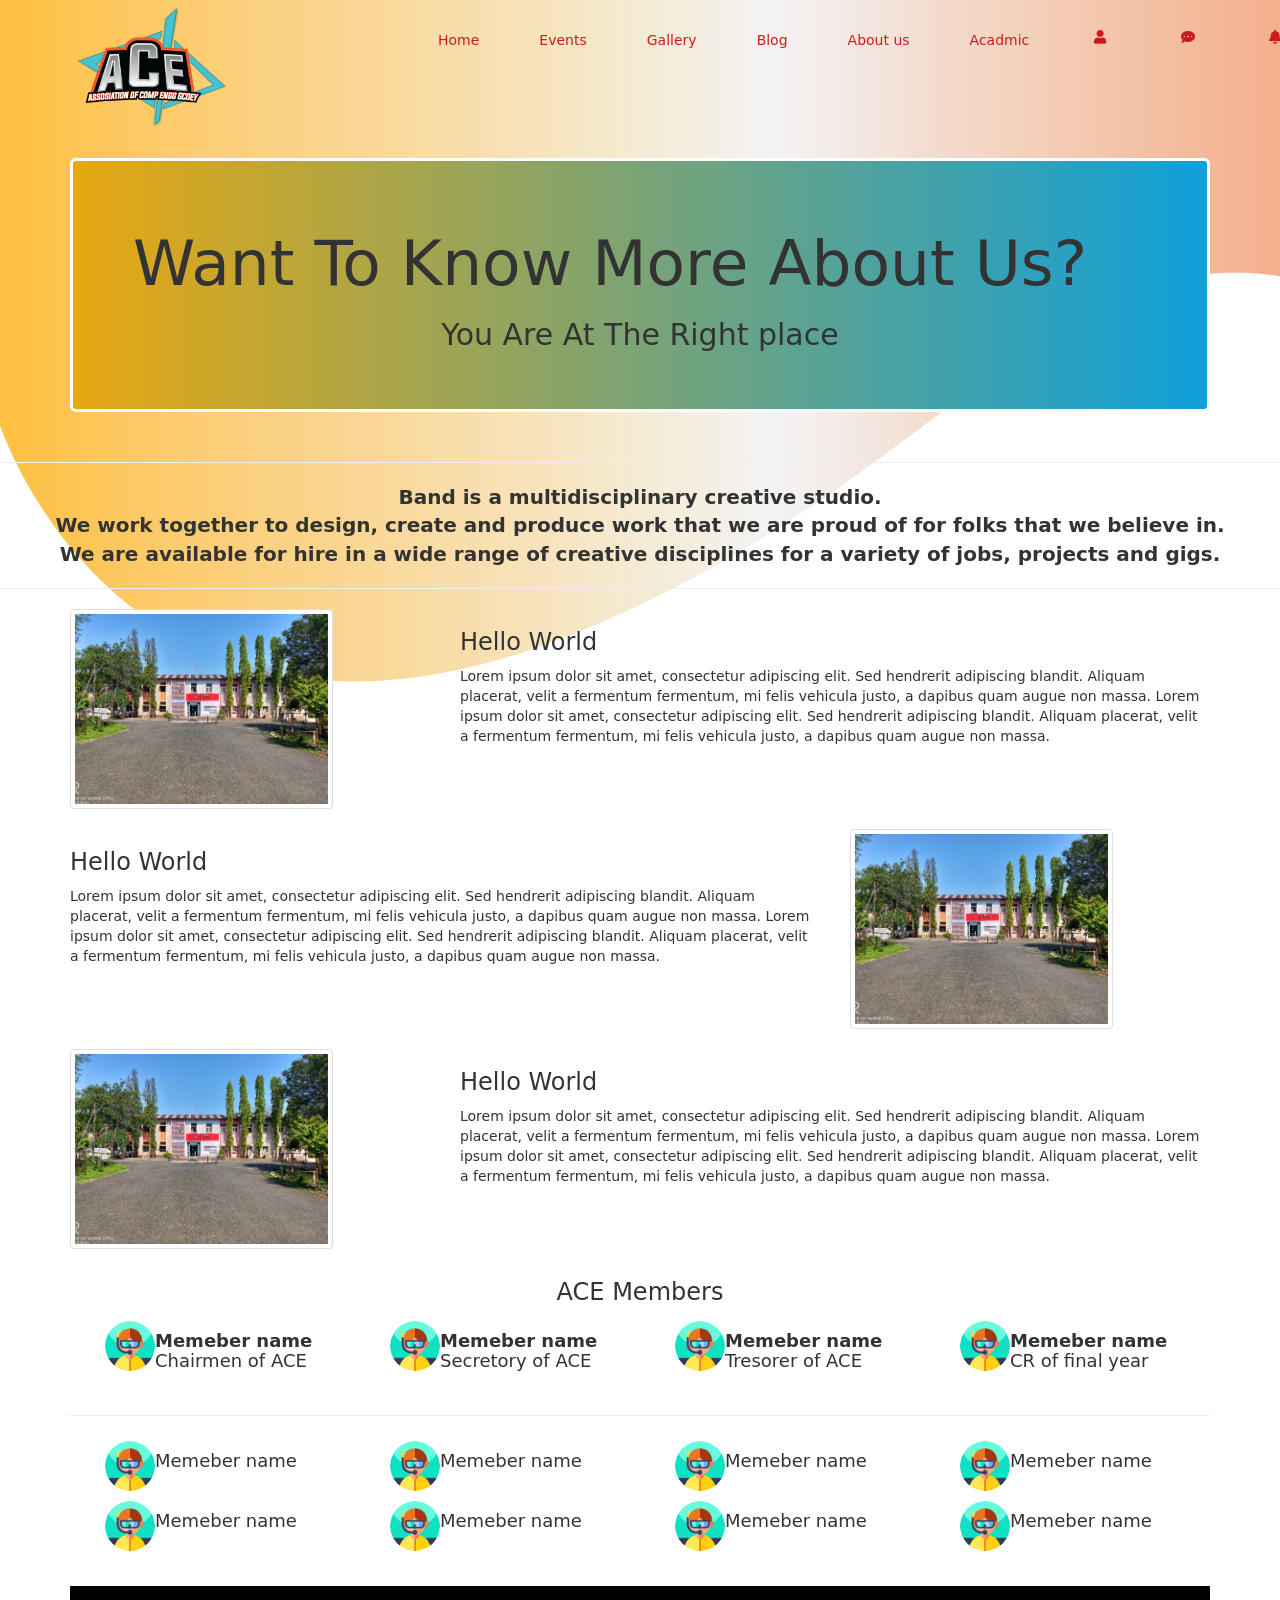
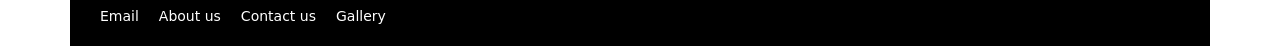
<file: index.html>
<!DOCTYPE html>
<html lang="en">

<head>
    <meta charset="UTF-8">
    <link rel="stylesheet" href="https://maxcdn.bootstrapcdn.com/bootstrap/3.3.7/css/bootstrap.min.css" >
    <script src="https://ajax.googleapis.com/ajax/libs/jquery/1.12.4/jquery.min.js"></script>
    <script src="https://maxcdn.bootstrapcdn.com/bootstrap/3.3.7/js/bootstrap.min.js"></script>
    
    <meta name="viewport" content="width=device-width, initial-scale=1.0">
    <link rel="preconnect" href="https://fonts.gstatic.com">
    <link href="https://fonts.googleapis.com/css2?family=Roboto&display=swap" rel="stylesheet">
    <link rel="stylesheet" href="https://pro.fontawesome.com/releases/v5.10.0/css/all.css"/>
        <style>
        .footer {
             
            padding: 10px 0;
            position: relative;
            background-color: #101010;
            color:#9d9d9d;
            bottom: 0;
            width: 100%;
            text-align: center;
            left: 0;
        }

  
        </style>
    <link rel="stylesheet" href="about.css">
    <title>About | ACE </title>
</head>
<body >
    <header class="ace-home">
        <div class="main">
            <div class="logo">
                <img src="fianl-ACE-1.0.png">
            </div>
            </div>
        <nav>
            <a href="#">
                Home
            </a>
            <a href="#">
                Events
            </a>
            <a href="#">
                Gallery
            </a>
            <a href="#">
                Blog
            </a>
            <a href="#">
            About us
            </a>
            <a href="#">
                Acadmic
            </a>
            <div class="icons">
                <a href="#"><i class="fas fa-user"></i></a>
                <a href="#"> <i class="fas fa-comment-dots"></i></a>
                <a href="#"><i class="fas fa-bell"></i></a>
            </div>
        </nav>
       
        </header>

<!-- header ends here -->
<div class="container">

           <div class="jumbotron">
               <h1>Want To Know More About Us?</h1>
               <center><h2>You Are At The Right place</h2></center>
               
           </div>
           </div>

<!-- Contents Starts Here -->
<hr>
<div class="page-content">
    <p>
       <b id="intro1"> Band is a multidisciplinary creative studio.<br>
We work together to design, create and produce work that we are proud of for folks that we believe in.<br>
 We are available for hire in a wide range of creative disciplines for a variety of jobs, projects and gigs.</b>
    </p>
    <hr>
</div>
<div class="container">
<div class="intro2">
    <div class="row" style="border:none; height:210px;">
		<div class="col-xs-4">
			<img src="pic1.jpg" class="thumbnail" style="height:200px; " />
		</div>
		<div class="col-xs-8">  
			<h3>Hello World</h3>
            <p >
                Lorem ipsum dolor sit amet, consectetur adipiscing elit.
                 Sed hendrerit adipiscing blandit. Aliquam placerat, velit a fermentum fermentum,
                  mi felis vehicula justo, a dapibus quam augue non massa.
                Lorem ipsum dolor sit amet, consectetur adipiscing elit.
                 Sed hendrerit adipiscing blandit. Aliquam placerat, velit a fermentum fermentum,
                  mi felis vehicula justo, a dapibus quam augue non massa.
                </p>
		</div>
	</div>
</div>
	
	</div>
<div class="container">
<div class="intro3">
    <div class="row" style="border:none; height:210px;">
        <div class="col-xs-8">  
			<h3>Hello World</h3>
            <p >
                Lorem ipsum dolor sit amet, consectetur adipiscing elit.
                 Sed hendrerit adipiscing blandit. Aliquam placerat, velit a fermentum fermentum,
                  mi felis vehicula justo, a dapibus quam augue non massa.
                Lorem ipsum dolor sit amet, consectetur adipiscing elit.
                 Sed hendrerit adipiscing blandit. Aliquam placerat, velit a fermentum fermentum,
                  mi felis vehicula justo, a dapibus quam augue non massa.
                </p>
		</div>
		<div class="col-xs-4">
			<img src="pic1.jpg" class="thumbnail" style="height:200px; " />
		</div>
	
	</div>
</div>
	</div>
    <div class="container">
        <div class="intro2">
            <div class="row" style="border:none; height:210px;">
                <div class="col-xs-4">
                    <img src="pic1.jpg" class="thumbnail" style="height:200px; " />
                </div>
                <div class="col-xs-8">  
                    <h3>Hello World</h3>
                    <p >
                        Lorem ipsum dolor sit amet, consectetur adipiscing elit.
                         Sed hendrerit adipiscing blandit. Aliquam placerat, velit a fermentum fermentum,
                          mi felis vehicula justo, a dapibus quam augue non massa.
                        Lorem ipsum dolor sit amet, consectetur adipiscing elit.
                         Sed hendrerit adipiscing blandit. Aliquam placerat, velit a fermentum fermentum,
                          mi felis vehicula justo, a dapibus quam augue non massa.
                        </p>
                </div>
            </div>
        </div>
            


<!-- ace members list -->

<div id="members">
    <h3 >ACE Members</h3>
</div>

<div class="container">
    <div class="col-lg-3">
<div class="member_name">
<a href="#"> <img src="icon.png" alt="Avatar" class="avatar"></a>
<h4><b>Memeber name</b>
    <p>Chairmen of ACE</p>
</h4>

</div>
</div>
    <div class="col-lg-3">
<div class="member_name">
<a href="#"> <img src="icon.png" alt="Avatar" class="avatar"></a>
<h4><b>Memeber name</b>
<p>Secretory of ACE</p>
</h4>
</div>
</div>
    <div class="col-lg-3">
<div class="member_name">
<a href="#"> <img src="icon.png" alt="Avatar" class="avatar"></a>
<h4><b>Memeber name</b>
<p>Tresorer of ACE</p>
</h4>
</div>
</div>
    <div class="col-lg-3">
<div class="member_name">
<a href="#"> <img src="icon.png" alt="Avatar" class="avatar"></a>
<h4><b>Memeber name</b>
<p>CR of final year</p>
</h4>
</div>
</div>
</div>
<hr>

<div class="container">
    <div class="col-lg-3">
<div class="member_name">
<a href="#"> <img src="icon.png" alt="Avatar" class="avatar"></a>
<h4>Memeber name</h4>
</div>
</div>
    <div class="col-lg-3">
<div class="member_name">
<a href="#"> <img src="icon.png" alt="Avatar" class="avatar"></a>
<h4>Memeber name</h4>
</div>
</div>
    <div class="col-lg-3">
<div class="member_name">
<a href="#"> <img src="icon.png" alt="Avatar" class="avatar"></a>
<h4>Memeber name</h4>
</div>
</div>
    <div class="col-lg-3">
<div class="member_name">
<a href="#"> <img src="icon.png" alt="Avatar" class="avatar"></a>
<h4>Memeber name</h4>
</div>
</div>
    <div class="col-lg-3">
<div class="member_name">
<a href="#"> <img src="icon.png" alt="Avatar" class="avatar"></a>
<h4>Memeber name</h4>
</div>
</div>
    <div class="col-lg-3">
<div class="member_name">
<a href="#"> <img src="icon.png" alt="Avatar" class="avatar"></a>
<h4>Memeber name</h4>
</div>
</div>
    <div class="col-lg-3">
<div class="member_name">
<a href="#"> <img src="icon.png" alt="Avatar" class="avatar"></a>
<h4>Memeber name</h4>
</div>
</div>
    <div class="col-lg-3">
<div class="member_name">
<a href="#"> <img src="icon.png" alt="Avatar" class="avatar"></a>
<h4>Memeber name</h4>
</div>
</div>

</div>
<!-- ace members list ends -->
<!-- Contents Ends Here -->

           
           <!-- footer start here -->
        <footer>
            <nav class="footer-nav-bar">
                <a href="#">
                    <li>Email</li>
                </a>
                <a href="#">
                    <li>About us</li>
                </a>
                <a href="#">
                    <li>Contact us</li>
                </a>
                <a href="#">
                    <li>Gallery</li>
                </a>
            </nav>
        </footer>

</body>
</html>
</file>
<file: about.css>
body {
    margin: 0;
    font-family: system-ui, sans-serif;
}
body {
    background-image: url('web1.png');
    background-repeat: no-repeat;
    
    background-size: initial;
  }

header {
    max-width: 100%;
    /* position: relative; */
    color: #FFF;
    text-align: center;
    overflow: hidden;
}
.logo img{
    float: left;
    width: 280px;
    height: auto;
}
    
header nav {
    
    display: flex;
    list-style: none;
    position: relative;
    left: 10%;
    margin-bottom: 15px;
}

header nav a{
    
    color: rgb(204, 27, 27);
    text-decoration: none;
    margin: 30px;
}
header nav a:hover {
    text-decoration: none;
  background-color: bisque;
}


header nav .icons a i {
    margin: 30px 5px;
}
.jumbotron{  
    border: solid white;  
    background:linear-gradient(to left, #0ea0da 0%, #e7a711 100%);
}
/* page content css start here */
#intro1{
    font-size: 20px;
}
.page-content{
    text-align: center;
}
.page-content h3{
    font-family: "Lucida Console", Courier, monospace;


}
/* page content css ends here */
/* members of ace start here */
#members{
    text-align: center;
}
.col-3 {
    
    border-radius: 5px;
    margin: auto;
   max-width: 90%;
    display: flex;
}

.member_name{
    display: flex;
    float: left;
    padding: 5px;
}

.avatar {
    vertical-align: middle;
    width: 50px;
    height: 50px;
    border-radius: 50%;
  }
/* members of ace ends here */
/* footer strat here */

footer {
    background:black;
    margin-top: 30px;
}
footer nav {
    
    display: flex;
    padding: 20px;
}
footer nav a li{
    
    
    color: #fff;
    list-style-type: none;
    margin: 0 10px;
}
footer nav a:hover {
    text-decoration: none;
    background-color: gray;
  }
/* footer ends here */
</file>
